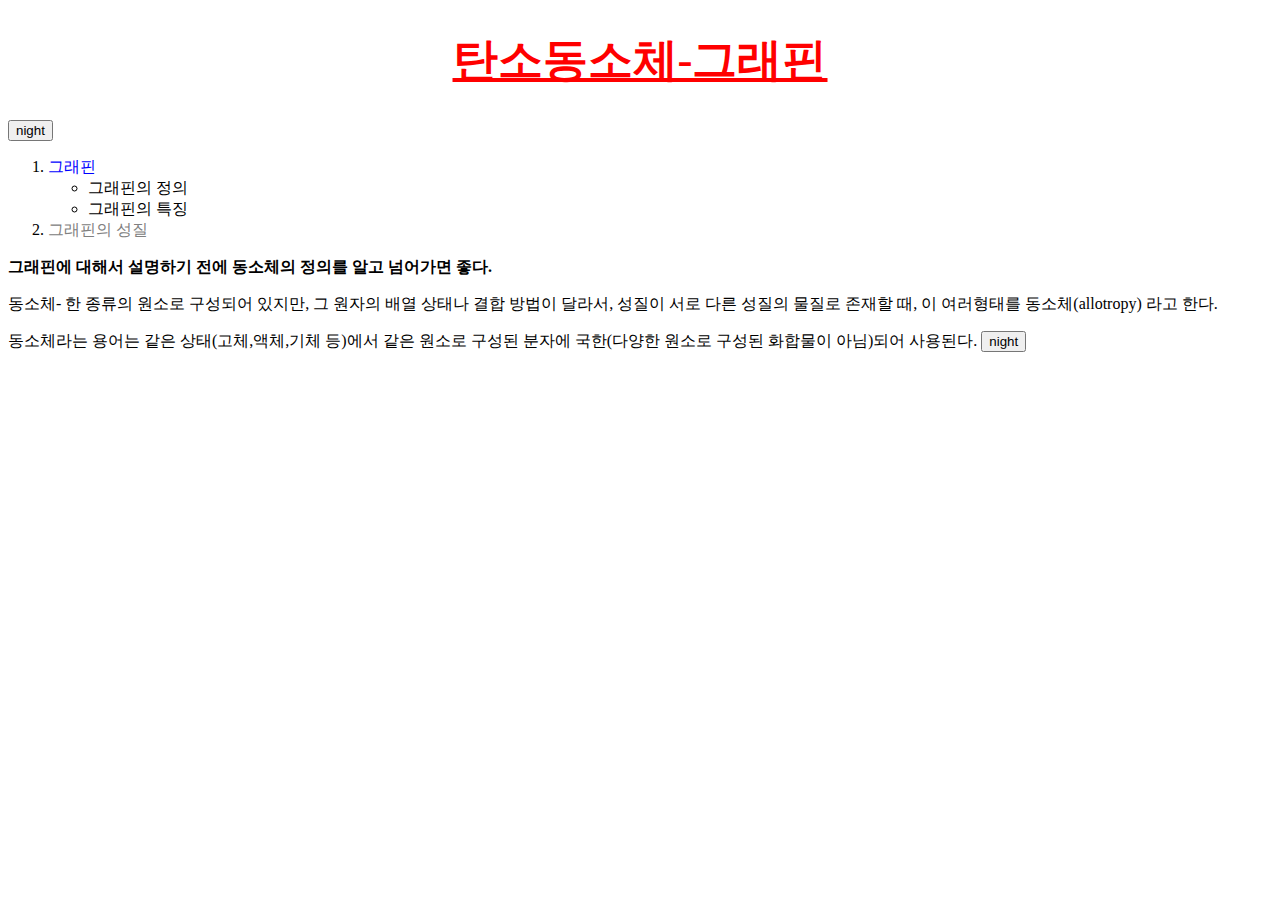
<file: index.HTML>
<!doctype html>
<html>
<head>
  <title>탄소 동소체 - 그래핀</title>
  <meta charset="utf-8">

<style>
  a {
    color:black;
    text-decoration: none;
  }
  #active {
    color:blue;
  }
  .saw {
    color:gray;
  }

  h1 {
    font-size:45px;
    text-align: center;
  }
</style>
<script src="https://ajax.googleapis.com/ajax/libs/jquery/3.6.0/jquery.min.js"></script>
<script src="colors.js"></script>
</head>

<body>
  <h1><a href="index.html" target="_blank" style="color:red; text-decoration:underline;">탄소동소체-그래핀</a></h1>
  <input id="night_day" type="button" value="night" onclick="
    nightDayHandler(this);
  ">
  <ol>
    <li><a href="1.html" target="_blank" class="saw" id="active">그래핀</a></li>
    <ul>
      <li>그래핀의 정의</li>
      <li>그래핀의 특징</li>
    </ul>
    <li><a href="2.html" target="_blank" class="saw">그래핀의 성질</a></li>
  </ol>
<!--
  <h1><a href="index.html" target="_blank"><font color="red">탄소동소체-그래핀</font></a></h1>
  <ol>
    <li><a href="1.html" target="_blank"><font color="red">그래핀</font></a></li>
    <ul>
      <li>그래핀의 정의</li>
      <li>그래핀의 특징</li>
    </ul>
    <li><a href="2.html" target="_blank"><font color="red">그래핀의 성질</font></a></li>
  </ol>
-->
  <strong>그래핀에 대해서 설명하기 전에 동소체의 정의를 알고 넘어가면 좋다.</strong>


  <p>동소체- 한 종류의 원소로 구성되어 있지만, 그 원자의 배열 상태나 결합 방법이
  달라서, 성질이 서로 다른 성질의 물질로 존재할 때, 이 여러형태를 동소체(allotropy)
  라고 한다.</p>
  동소체라는 용어는 같은 상태(고체,액체,기체 등)에서 같은 원소로 구성된 분자에
  국한(다양한 원소로 구성된 화합물이 아님)되어 사용된다.
  <input type="button" value="night" onclick="
  if(this.value === 'night') {
    document.querySelector('body').style.backgroundColor = 'black';
    document.querySelector('body').style.color = 'white';
    this.value = 'day';
  } else {
    document.querySelector('body').style.backgroundColor = 'white';
    document.querySelector('body').style.color = 'black';
    this.value = 'night';
  }
  ">
</body>
</html>
</file>
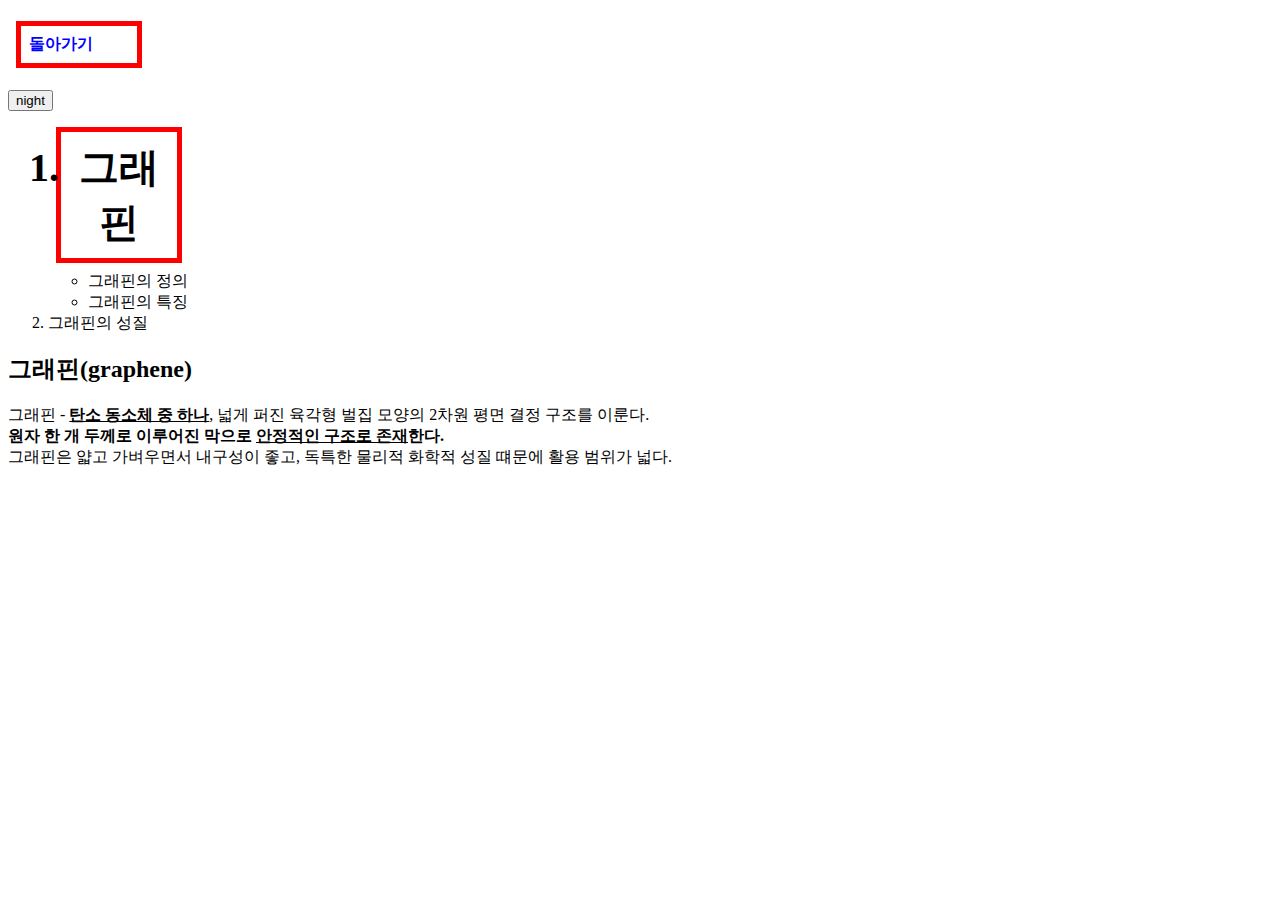
<file: 1.HTML>
<!doctype html>
<html>
<head>
  <title>탄소 동소체 - 그래핀</title>
  <meta charset="utf-8">
<link rel="stylesheet" href="style.css">
<script src="https://ajax.googleapis.com/ajax/libs/jquery/3.6.0/jquery.min.js"></script>
<script src="colors.js"></script>
</head>

<body>
  <h4><a href="index.html">돌아가기</a></h4>
  <input id="night_day" type="button" value="night" onclick="
    nightDayHandler(this);
  ">
  <ol>
    <h1><li>그래핀</li></h1>
    <ul>
      <li>그래핀의 정의</li>
      <li>그래핀의 특징</li>
    </ul>
    <li>그래핀의 성질</li>
  </ol>
  <h2>그래핀(graphene)</h2>
  그래핀 - <strong><u>탄소 동소체 중 하나</u></strong>, 넓게 퍼진 육각형 벌집 모양의 2차원 평면 결정 구조를 이룬다.
  <br><strong>원자 한 개 두께로 이루어진 막으로 <u>안정적인 구조로 존재</u>한다.</strong>
  <br>그래핀은 얇고 가벼우면서 내구성이 좋고, 독특한 물리적 화학적 성질 떄문에 활용 범위가 넓다.
</body>
</html>
</file>
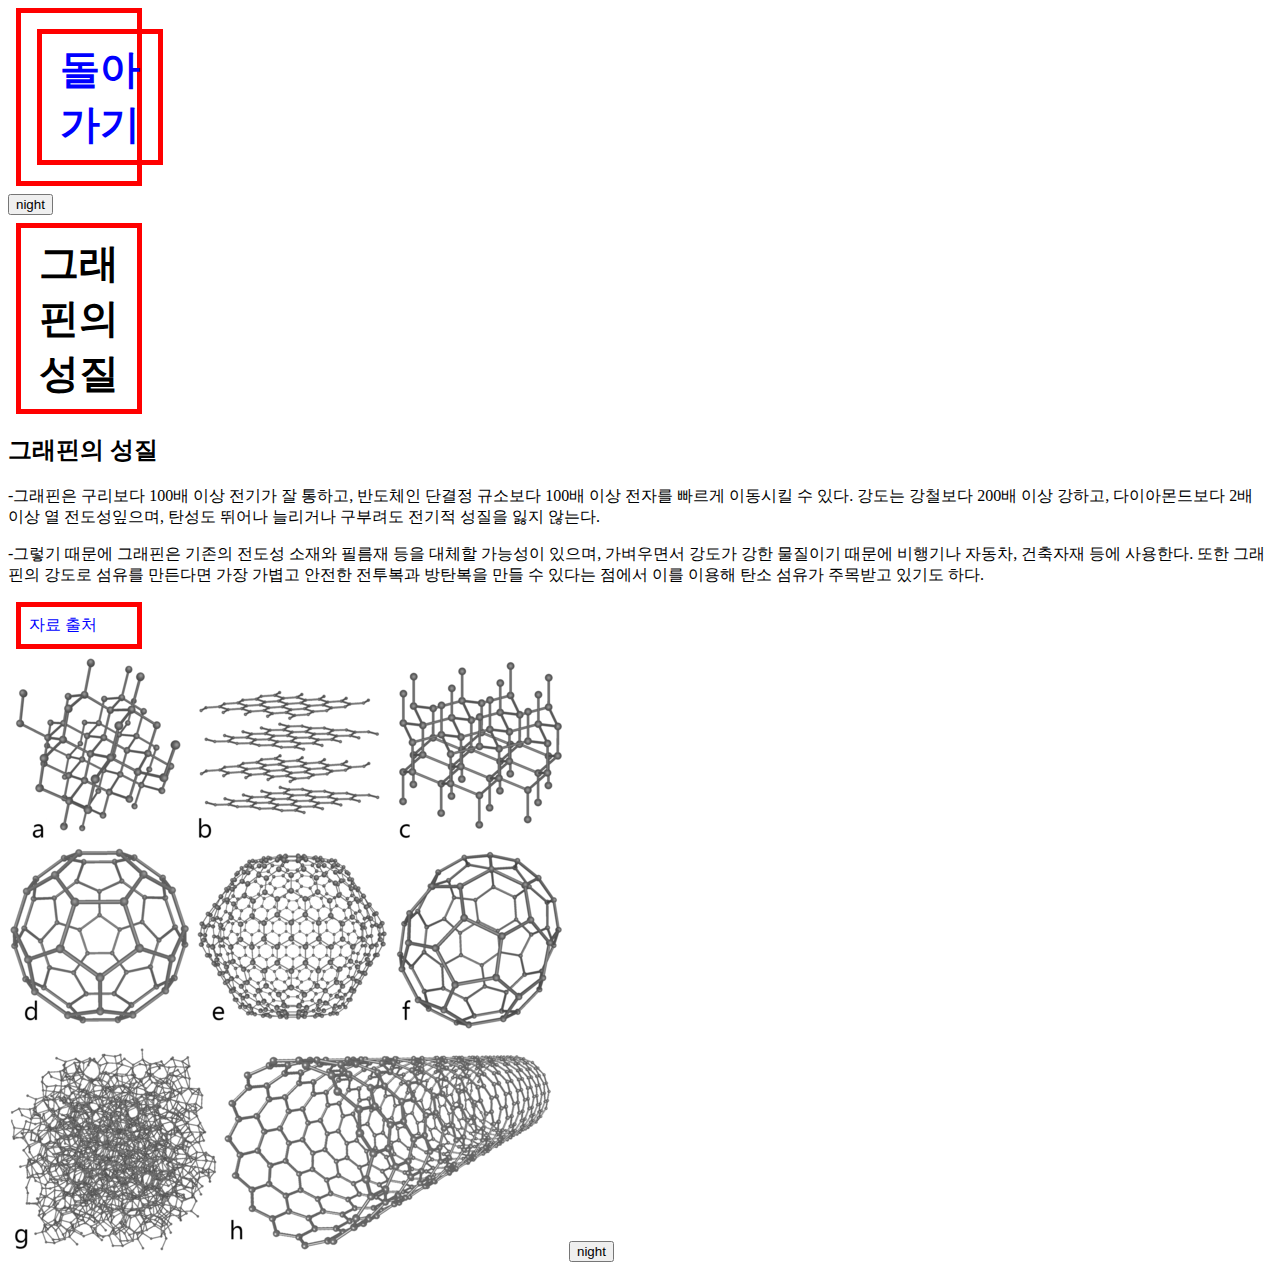
<file: 2.HTML>
<!doctype html>
<html>
<head>
  <title>탄소 동소체 - 그래핀</title>
  <meta charset="utf-8">
<link rel="stylesheet" href="style.css">
<script src="https://ajax.googleapis.com/ajax/libs/jquery/3.6.0/jquery.min.js"></script>
<script src="colors.js"></script>
</head>

<body>
  <h1><a href="index.html">돌아가기</a></h1>
  <input id="night_day" type="button" value="night" onclick="
    nightDayHandler(this);
  ">
  <h1>그래핀의 성질</h1>

  <h2>그래핀의 성질</h2>
  -그래핀은 구리보다 100배 이상 전기가 잘 통하고, 반도체인 단결정 규소보다 100배 이상 전자를 빠르게 이동시킬 수 있다.
  강도는 강철보다 200배 이상 강하고, 다이아몬드보다 2배 이상 열 전도성잎으며, 탄성도 뛰어나 늘리거나 구부려도 전기적
  성질을 잃지 않는다.<p>-그렇기 때문에 그래핀은 기존의 전도성 소재와 필름재 등을 대체할 가능성이 있으며,
    가벼우면서 강도가 강한 물질이기 때문에 비행기나 자동차, 건축자재 등에 사용한다. 또한 그래핀의 강도로
    섬유를 만든다면 가장 가볍고 안전한 전투복과 방탄복을 만들 수 있다는 점에서 이를 이용해 탄소 섬유가
    주목받고 있기도 하다.</p>
    <a href="https://en.wikipedia.org/wiki/File:Eight_Allotropes_of_Carbon.png" target="_blank" title="네이버 지식백과-그래">자료 출처</a>
  <img src="coding.png">
  <input type="button" value="night" onclick="
  if(this.value === 'night') {
    document.querySelector('body').style.backgroundColor = 'black';
    document.querySelector('body').style.color = 'white';
    this.value = 'day';
  } else {
    document.querySelector('body').style.backgroundColor = 'white';
    document.querySelector('body').style.color = 'black';
    this.value = 'night';
  }
  ">
</body>
</html>
</file>
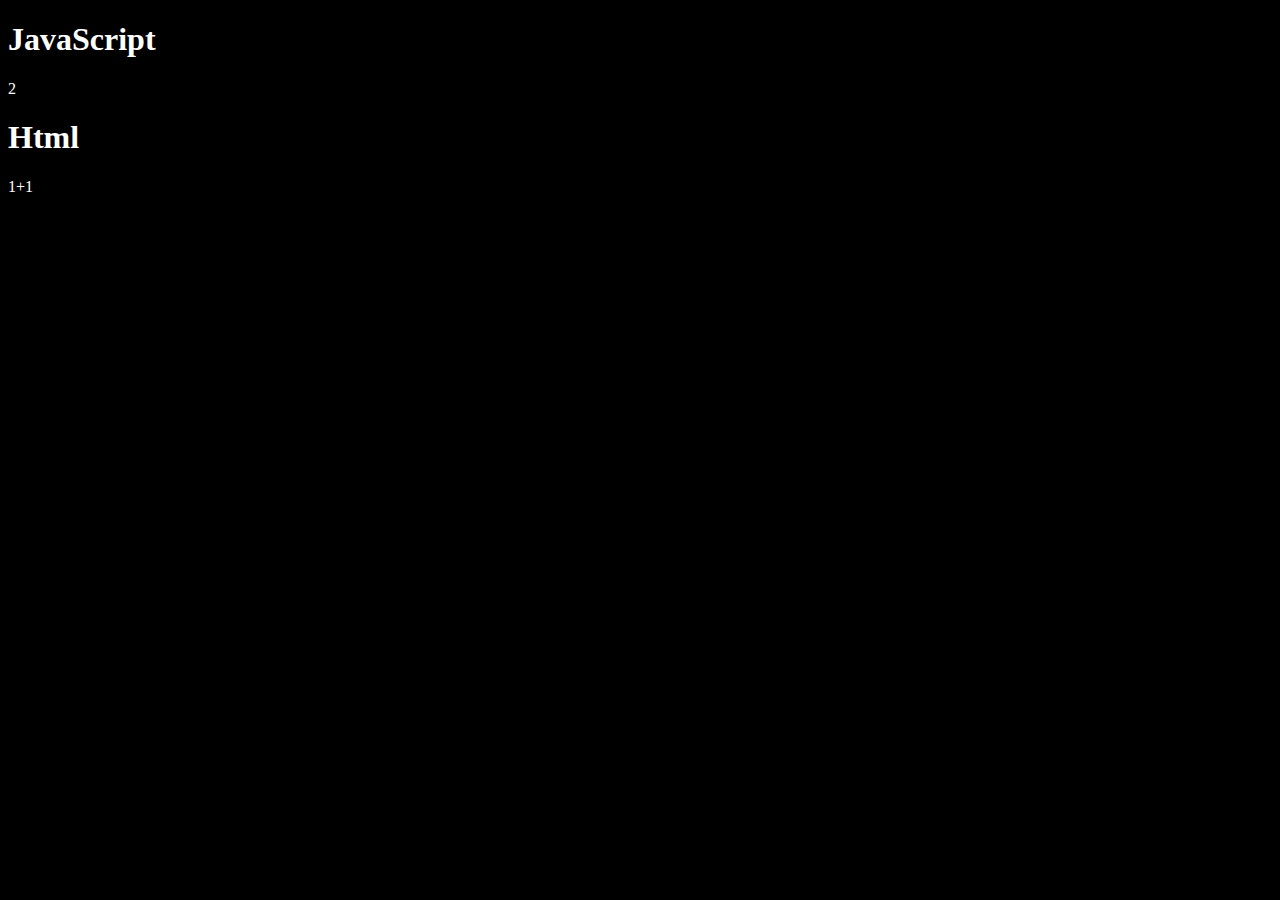
<file: ex1.html>
<!DOCTYPE html>
<html>
  <head>
    <meta charset="utf-8">
    <title>Web1 - JavaScript</title>
  </head>
  <body style="background-color:black;color:white;">
    <h1>JavaScript</h1>
    <script>
      document.write(1+1);

    </script>
    <h1>Html</h1>
    1+1
  </body>
</html>
</file>
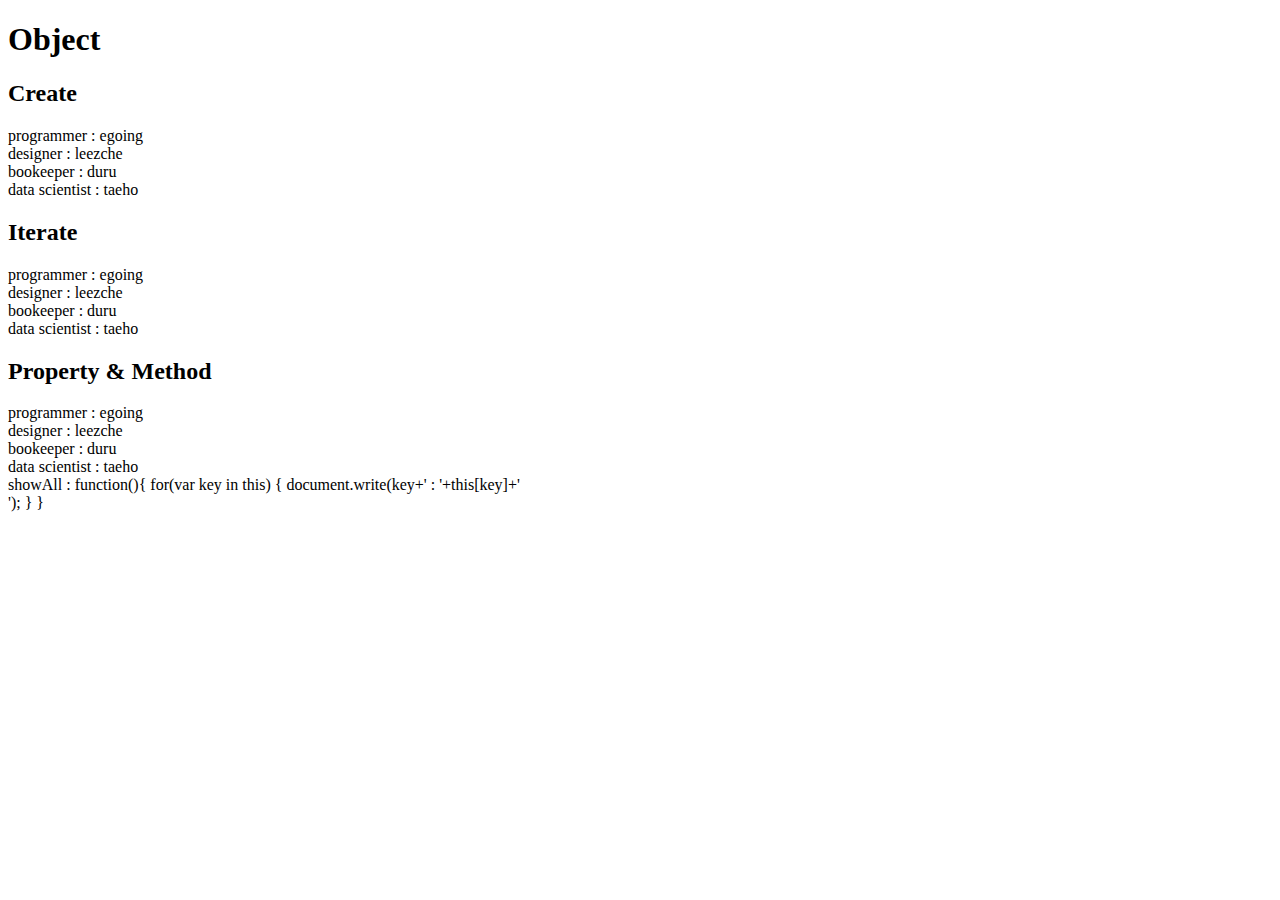
<file: ex10.html>
<!DOCTYPE html>
<html>
  <head>
    <meta charset="utf-8">
  </head>
  <body>
    <h1>Object</h1>
    <h2>Create</h2>
    <script>
      var coworkers = {
        "programmer":"egoing",
        "designer":"leezche"
      };
      document.write("programmer : "+coworkers.programmer+"<br>");
      document.write("designer : "+coworkers.designer+"<br>");
      coworkers.bookeeper = "duru";
      document.write("bookeeper : "+coworkers.bookeeper+"<br>");
      coworkers["data scientist"] = "taeho";
      document.write("data scientist : "+coworkers["data scientist"]+"<br>");
    </script>
    <h2>Iterate</h2>
    <script>
      for(var key in coworkers) {
        document.write(key+' : '+coworkers[key]+'<br>');
      }
    </script>
    <h2>Property & Method</h2>
    <script>
      coworkers.showAll = function(){
        for(var key in this) {
          document.write(key+' : '+this[key]+'<br>');
        }
      }
      coworkers.showAll();
    </script>
  </body>
</html>
</file>
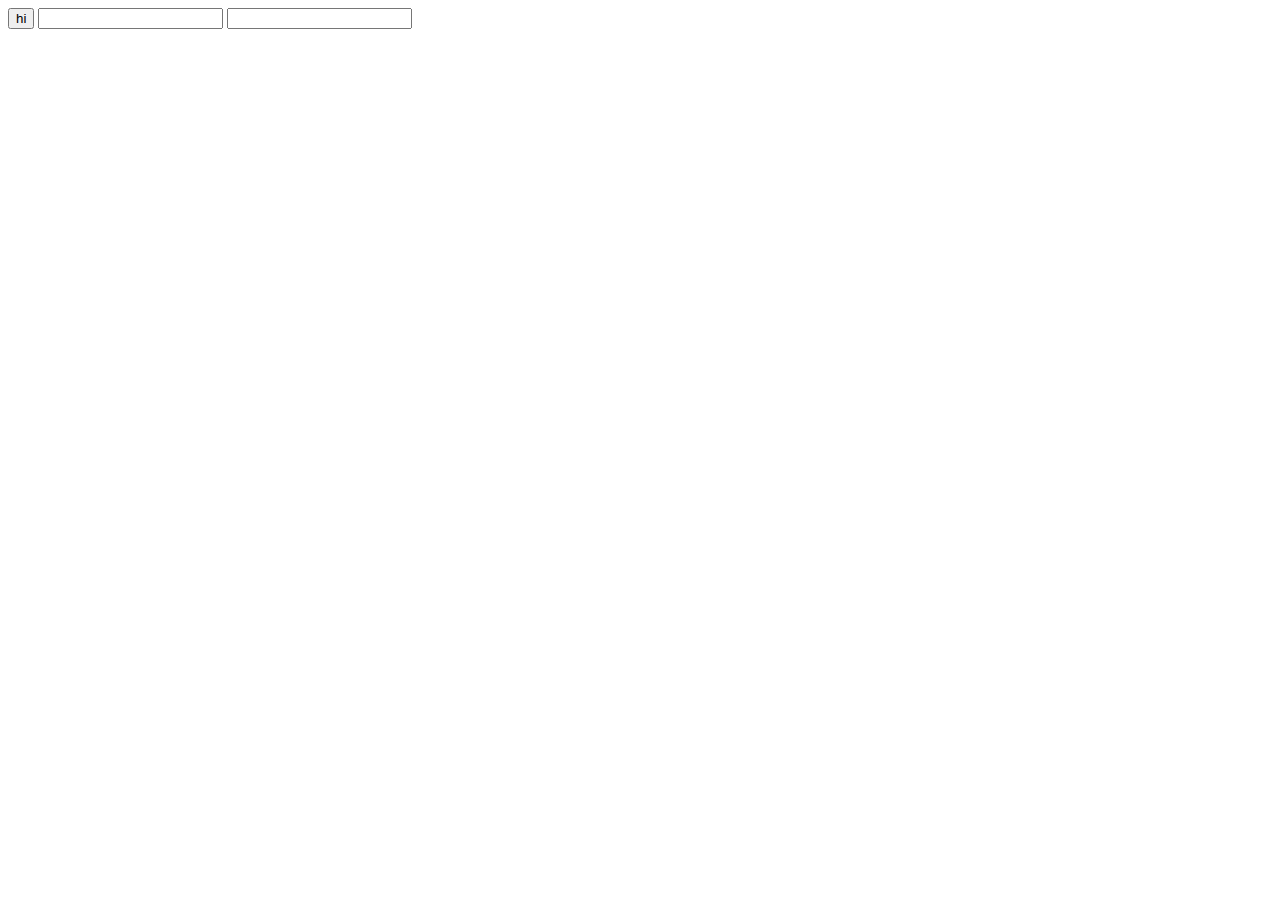
<file: ex2.html>
<!DOCTYPE html>
<html>
  <head>
    <meta charset="utf-8">
    <title></title>
  </head>
  <body>
    <input type="button" value="hi" onclick="alert('hi')">
    <input type="text" onchange="alert('changed')">
    <input type="text" onkeydown="alert('keydown!')">
  </body>
</html>
</file>
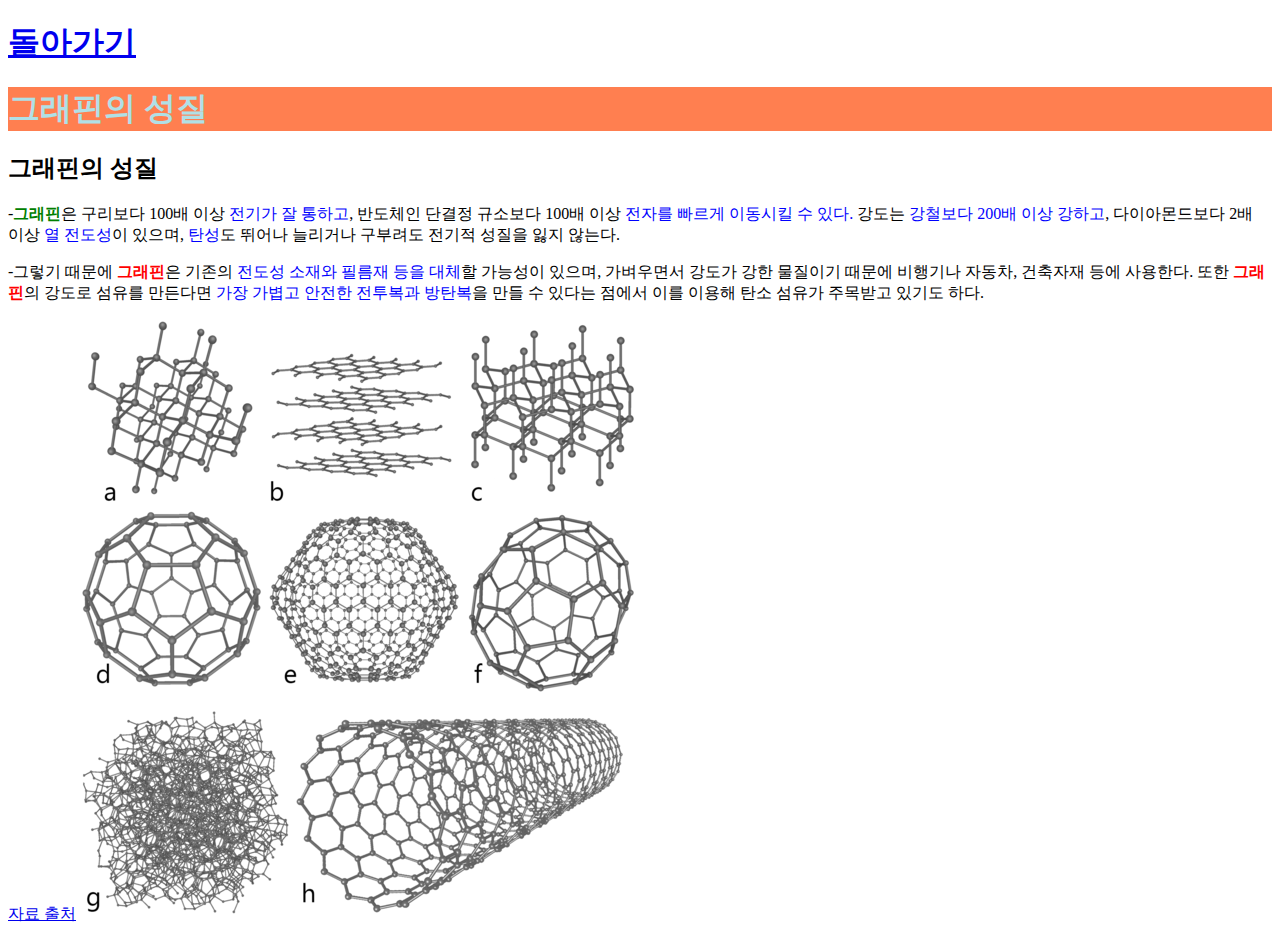
<file: ex3.HTML>
<!doctype html>
<html>
<head>
  <style>
  .js{
    font-weight: bold;
    color:red;
  }
  #first{
    color:green;
  }
  span{
    color:blue;
  }
  </style>
</head>
<body>
  <h1><a href="index.html">돌아가기</a></h1>
  <h1 style="background-color:coral;color:powderblue">그래핀의 성질</h1>

  <h2>그래핀의 성질</h2>
  -<span id="first" class="js">그래핀</span>은 구리보다 100배 이상 <span>전기가 잘 통하고</span>, 반도체인 단결정 규소보다 100배 이상 <span>전자를 빠르게 이동시킬 수 있다.</span>
  강도는 <span>강철보다 200배 이상 강하고</span>, 다이아몬드보다 2배 이상 <span>열 전도성</span>이 있으며, <span>탄성</span>도 뛰어나 늘리거나 구부려도 전기적
  성질을 잃지 않는다.<p>-그렇기 때문에 <span class="js">그래핀</span>은 기존의 <span>전도성 소재와 필름재 등을 대체</span>할 가능성이 있으며,
    가벼우면서 강도가 강한 물질이기 때문에 비행기나 자동차, 건축자재 등에 사용한다. 또한 <span class="js">그래핀</span>의 강도로
    섬유를 만든다면 <span>가장 가볍고 안전한 전투복과 방탄복</span>을 만들 수 있다는 점에서 이를 이용해 탄소 섬유가
    주목받고 있기도 하다.</p>
    <a href="https://en.wikipedia.org/wiki/File:Eight_Allotropes_of_Carbon.png" target="_blank" title="네이버 지식백과-그래">자료 출처</a>
  <img src="coding.png">
</body>
</html>
</file>
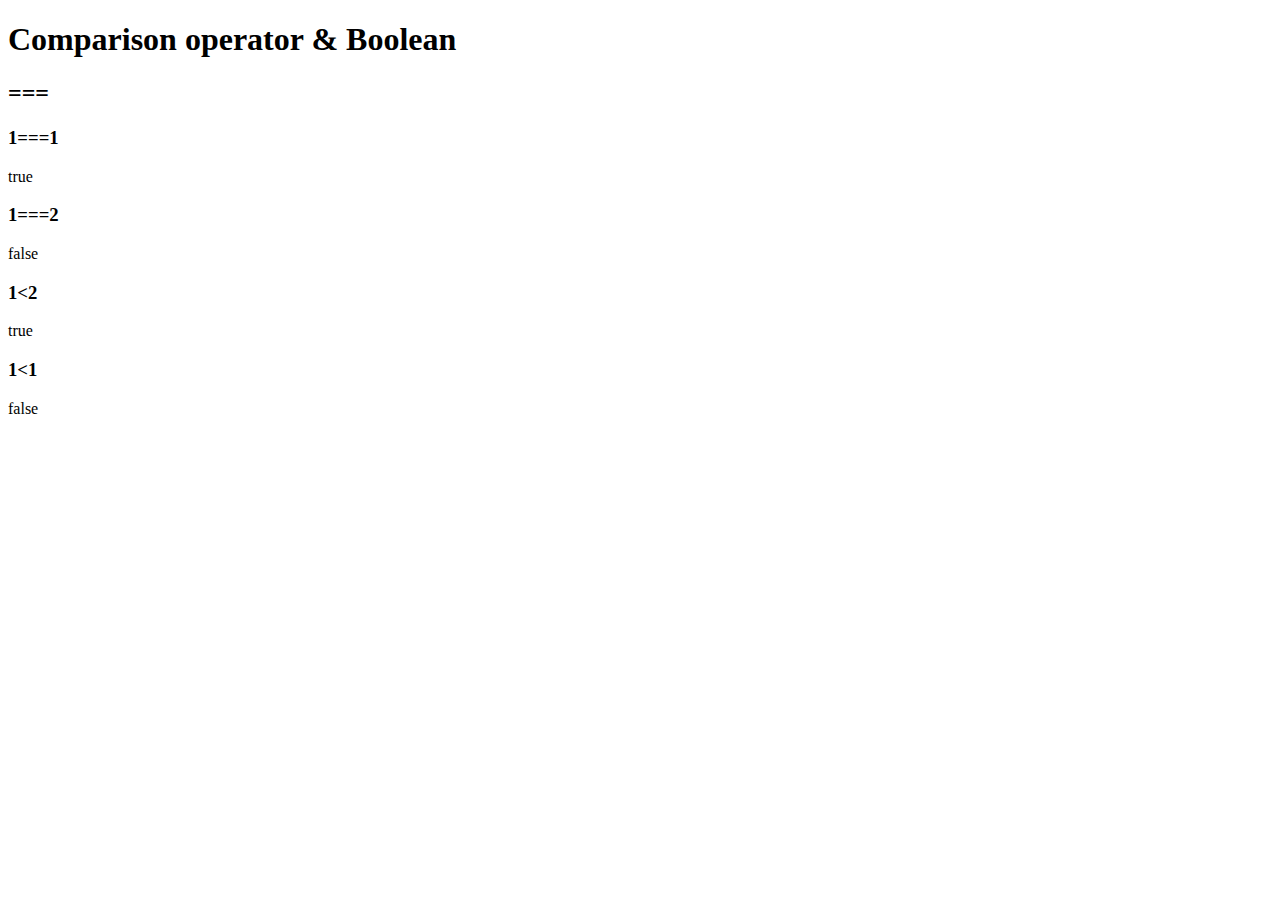
<file: ex4.html>
<!DOCTYPE html>
<html>
  <head>
    <meta charset="utf-8">
    <title></title>
  </head>
  <body>
    <h1>Comparison operator & Boolean</h1>
    <h2>===</h2>
    <h3>1===1</h3>
    <script>
      document.write(1===1);
    </script>

    <h3>1===2</h3>
    <script>
      document.write(1===2);
    </script>

    <h3>1&lt;2</h3>
    <script>
      document.write(1<2);
    </script>

    <h3>1&lt;1</h3>
    <script>
      document.write(1<1);
    </script>
  </body>
</html>
</file>
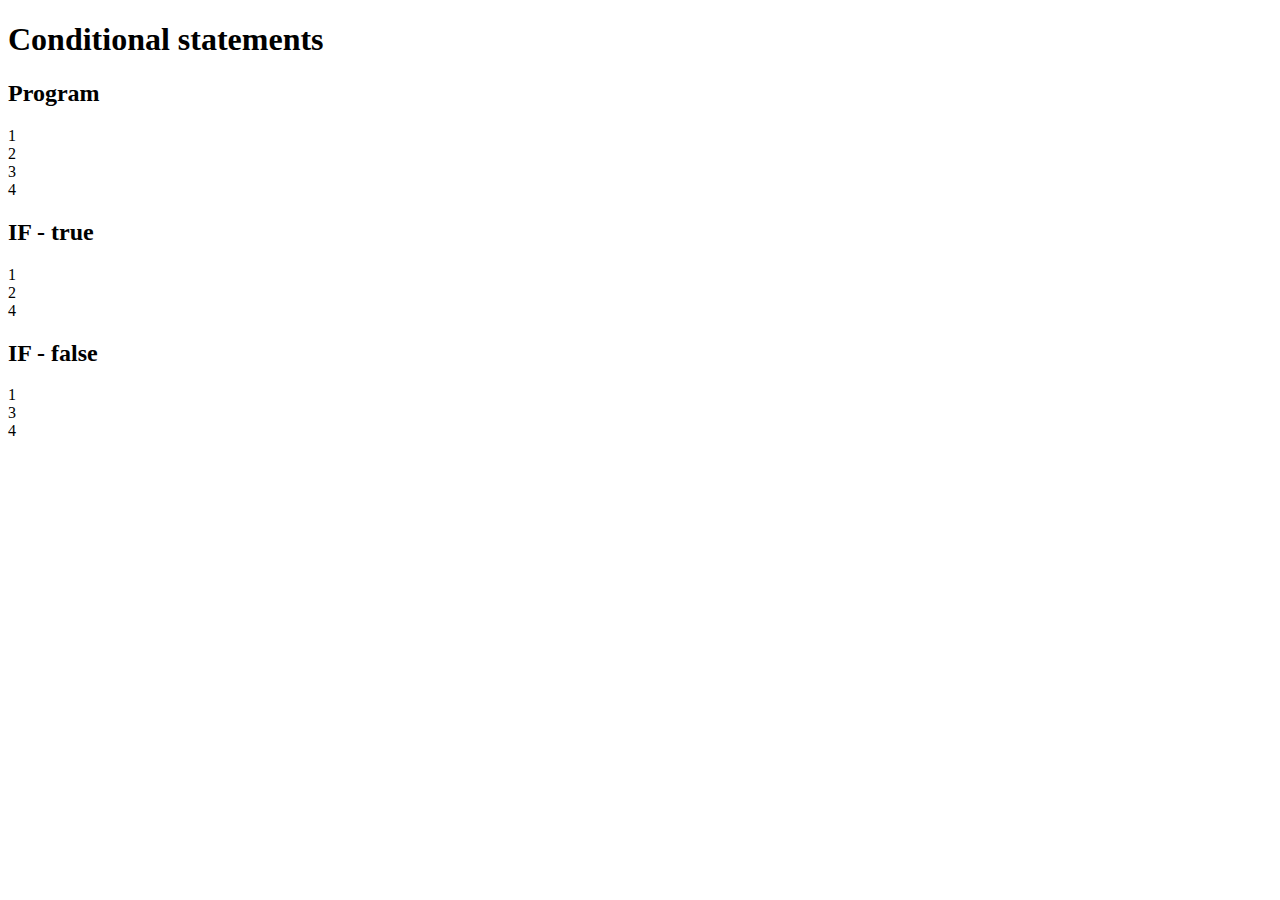
<file: ex5.html>
<!DOCTYPE html>
<html>
  <head>
    <meta charset="utf-8">
    <title></title>
  </head>
  <body>
    <h1>Conditional statements</h1>
    <h2>Program</h2>
    <script>
      document.write("1<br>");
      document.write("2<br>");
      document.write("3<br>");
      document.write("4<br>");
    </script>
    <h2>IF - true</h2>
    <script>
    document.write("1<br>");
    if(true){
      document.write("2<br>");
    } else {
      document.write("3<br>");
    }
    document.write("4<br>");
    </script>

    <h2>IF - false</h2>
    <script>
    document.write("1<br>");
    if(false){
      document.write("2<br>");
    } else {
      document.write("3<br>");
    }
    document.write("4<br>");
    </script>
  </body>
</html>
</file>
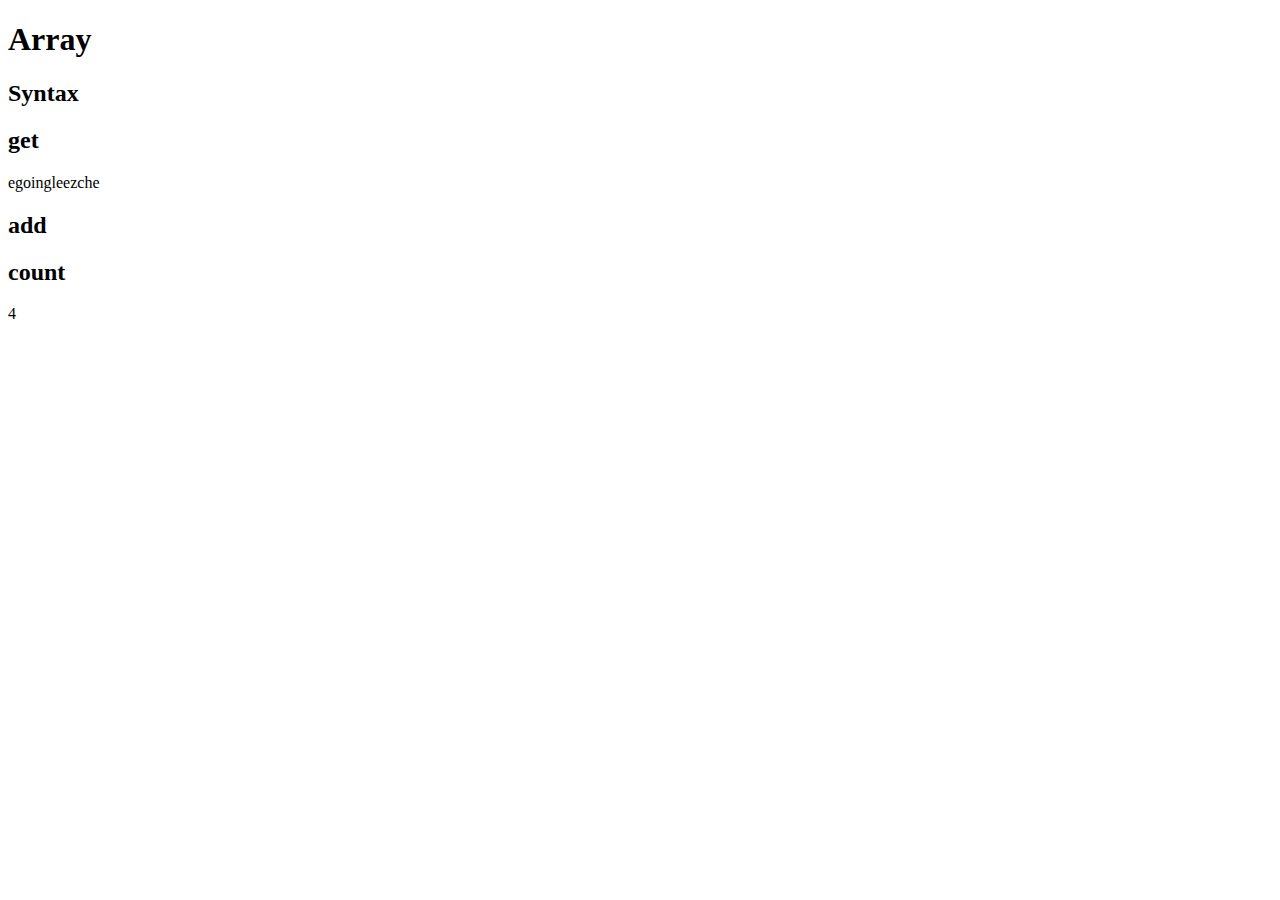
<file: ex6.html>
<!DOCTYPE html>
<html>
  <head>
    <meta charset="utf-8">
    <title></title>
  </head>
  <body>
    <h1>Array</h1>
    <h2>Syntax</h2>
    <script>
      var coworkers = ["egoing", "leezche"];
    </script>

    <h2>get</h2>
    <script>
      document.write(coworkers[0]);
      document.write(coworkers[1]);
    </script>

    <h2>add</h2>
    <script>
      coworkers.push('duru');
      coworkers.push('teaho');
    </script>

    <h2>count</h2>
    <script>
      document.write(coworkers.length);
    </script>
  </body>
</html>
</file>
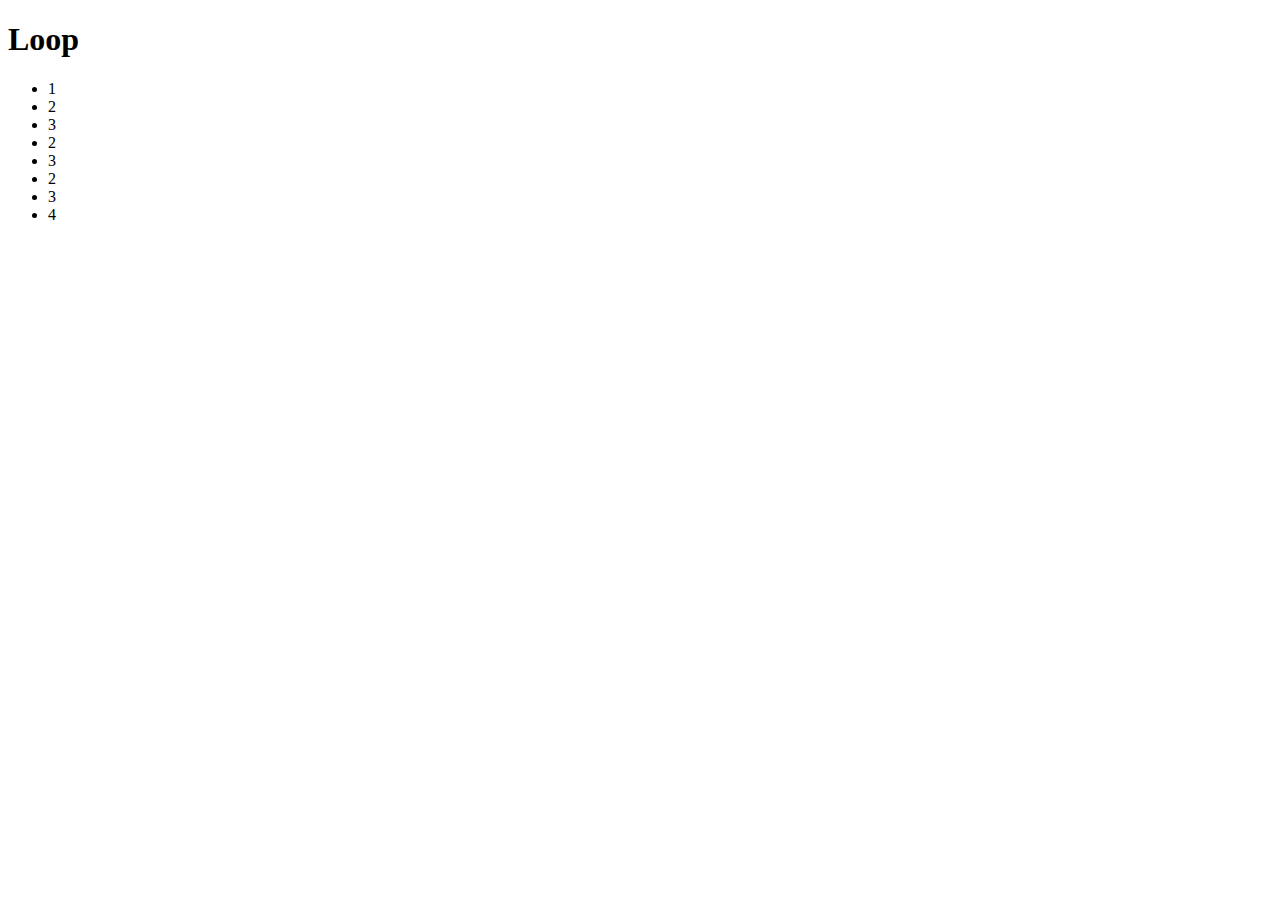
<file: ex7.html>
<!DOCTYPE html>
<html>
  <head>
    <meta charset="utf-8">
    <title></title>
  </head>
  <body>
    <h1>Loop</h1>
    <ul>
      <script>
        document.write('<li>1</li>');
        var i = 0;
        while(i < 3){
          document.write('<li>2</li>');
          document.write('<li>3</li>');
          i = i + 1;

        }
        document.write('<li>4</li>');
      </script>
    </ul>
  </body>
</html>
</file>
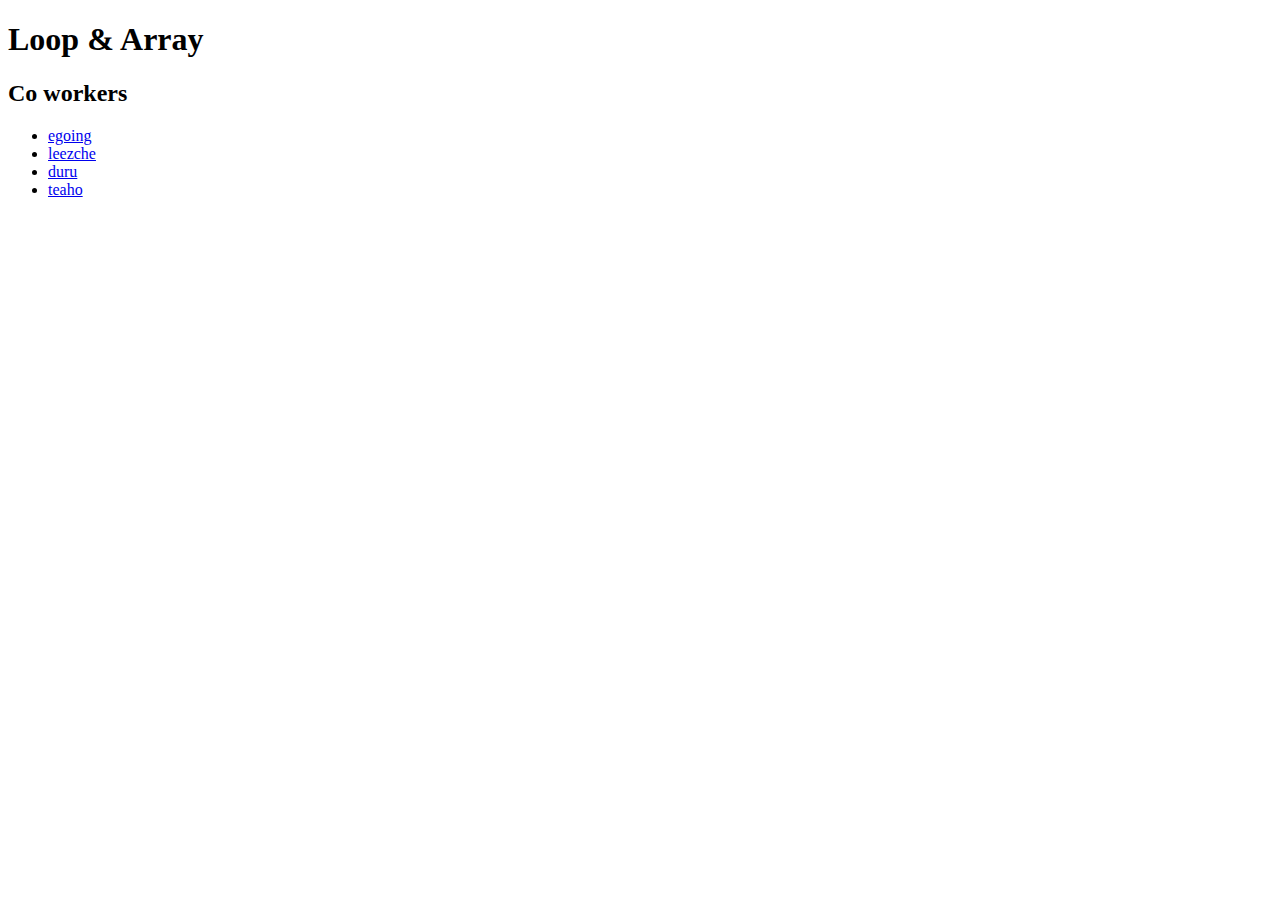
<file: ex8.html>
<!DOCTYPE html>
<html>
  <head>
    <meta charset="utf-8">
    <title></title>
  </head>
  <body>
    <h1>Loop & Array</h1>
    <script>
      var coworkers = ['egoing', 'leezche', 'duru', 'teaho'];
    </script>
    <h2>Co workers</h2>
    <ul>
      <script>
        var i = 0;
        while(i < coworkers.length){
          document.write('<li><a href="http://a.com/'+coworkers[i]+'">'+coworkers[i]+'</a></li>');
          i = i + 1;
        }
      </script>
    </ul>
  </body>
</html>
</file>
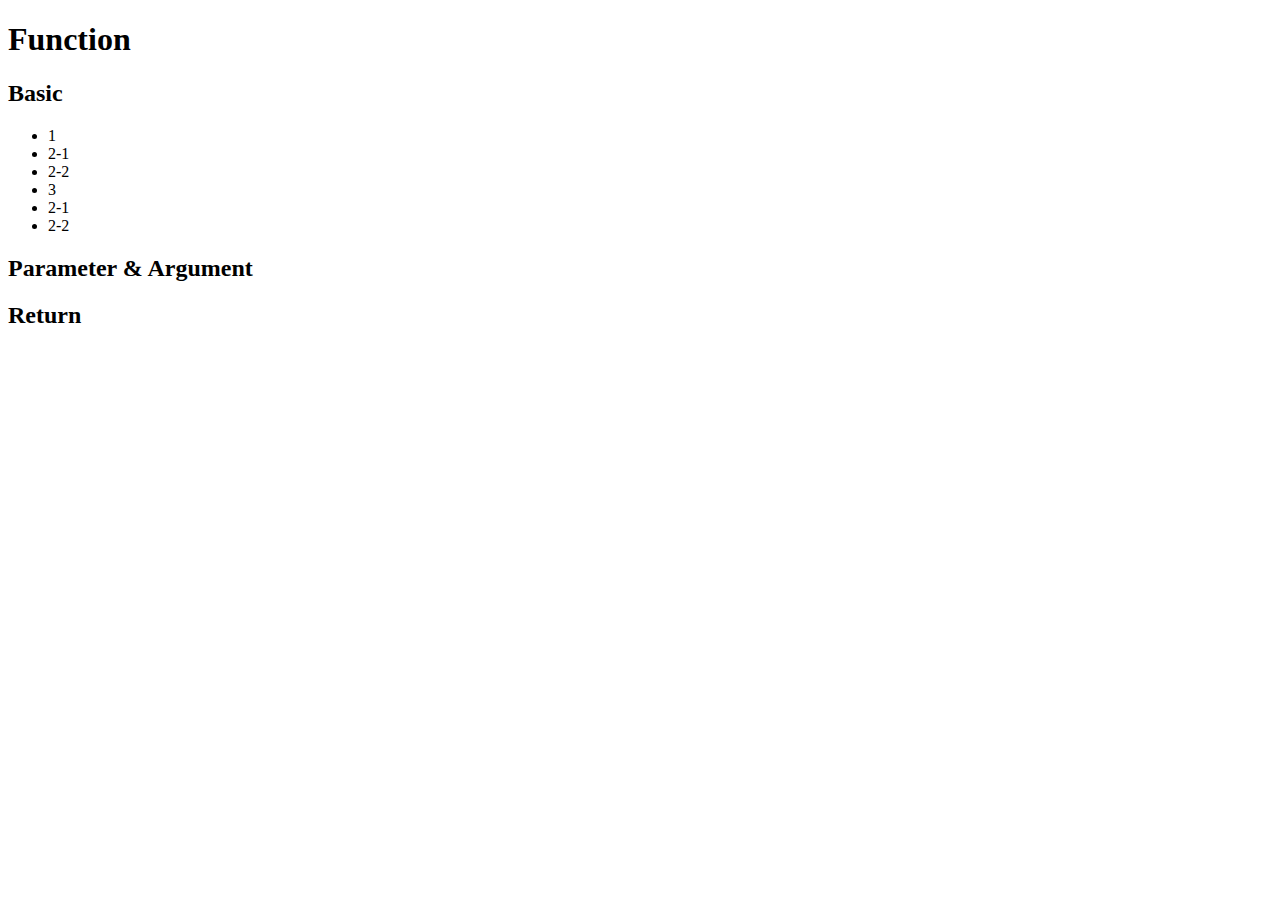
<file: ex9.html>
<!DOCTYPE html>
<html>
  <head>
    <meta charset="utf-8">
    <title></title>
  </head>
  <body>
    <h1>Function</h1>
    <h2>Basic</h2>
    <ul>
      <script>
        function two() {
          document.write('<li>2-1</li>');
          document.write('<li>2-2</li>');
        }
        document.write('<li>1</li>');
        two();
        document.write('<li>3</li>');
        two();
      </script>
    </ul>
    <h2>Parameter & Argument</h2>
    <h2>Return</h2>
  </body>
</html>
</file>
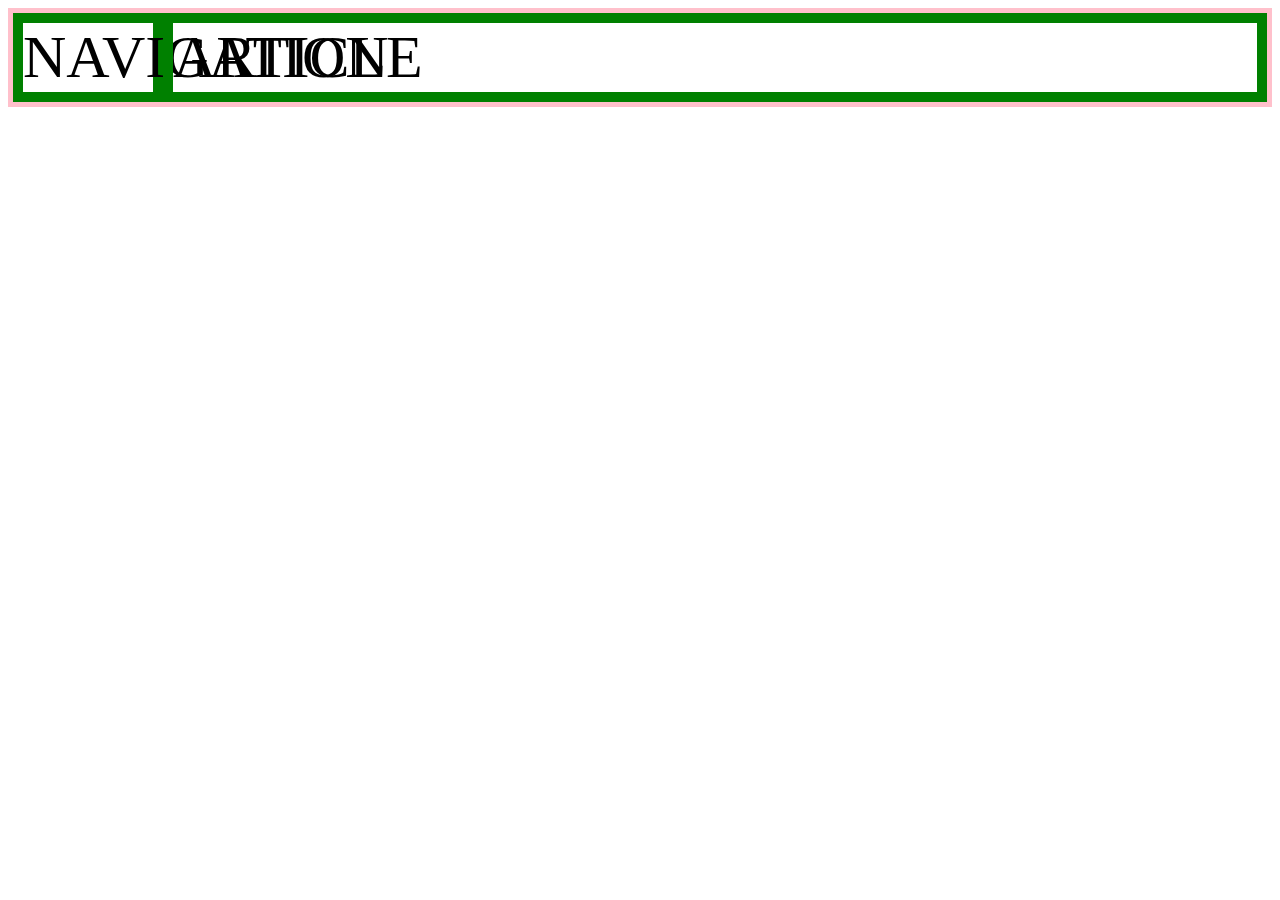
<file: grid.html>
<!doctype html>
<html>
  <head>
    <meta charset="utf-8">
    <title></title>
  <link rel="stylesheet" href="style.css">
  </head>
  <body>
    <div id="grid">
      <div>NAVIGATION</div>
      <div>ARTICLE</div>
    </div>
  </body>
</html>
</file>
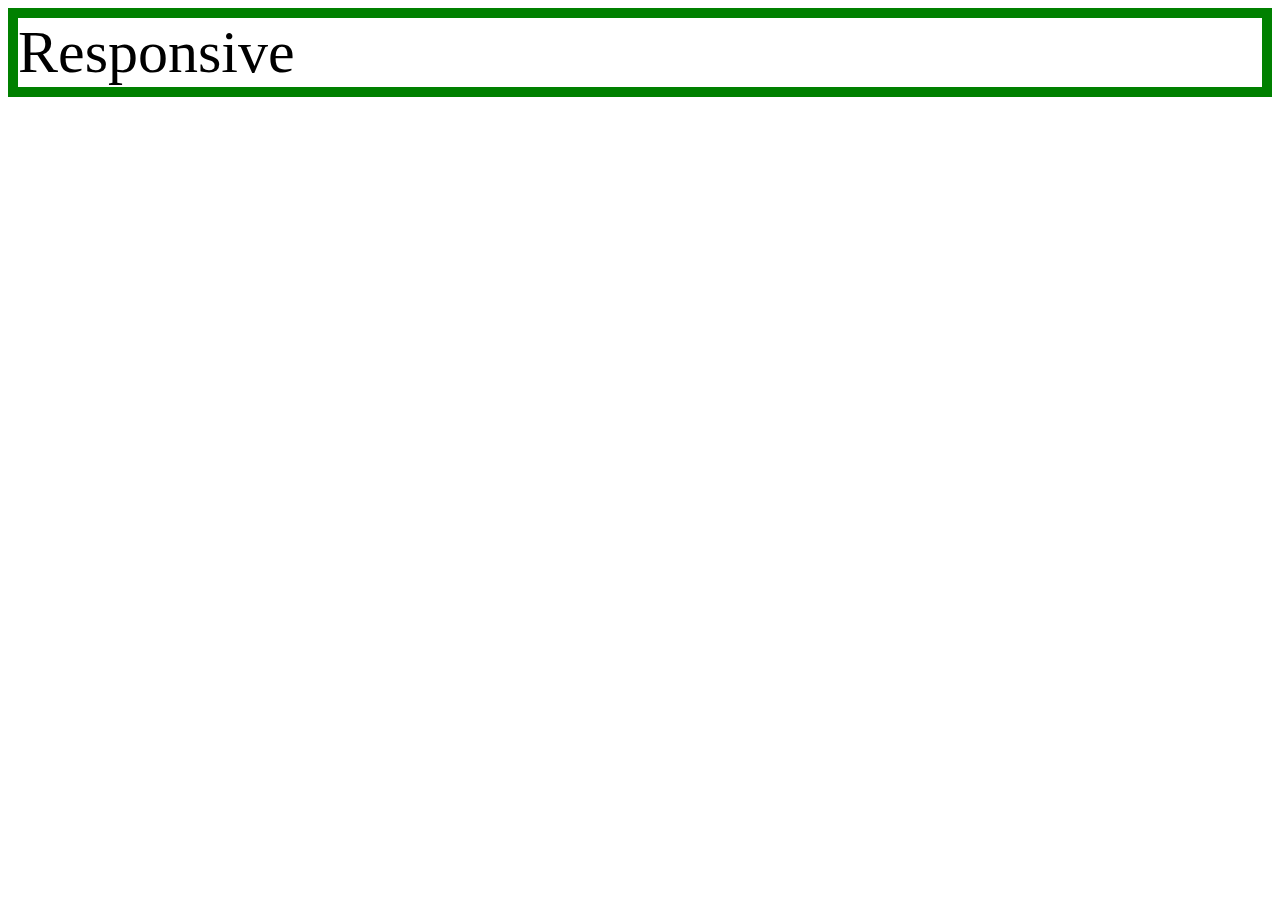
<file: mediaquery.html>
<!doctype html>
<html>
  <head>
    <meta charset="utf-8">
    <title></title>
    <link rel="stylesheet" href="style.css">
  </head>
  <body>
    <div>
      Responsive
    </div>
  </body>
</html>
</file>
<file: style.css>
a {
  color:black;
  text-decoration: none;
}
#active {
  color:blue;
}
.saw {
  color:gray;
}

h1 {
  font-size:40px;
  text-align: center;
}

a {
  color:blue;
}
h1, a{
  border:5px solid red;
  padding:8px;
  margin:8px;
  display:block;
  width:100px;
}


#grid{
  border:5px solid pink;
  display:grid;
  grid-template-columns: 150px 1fr;
}
div {
  border:5px solid gray;
}
div{
  border:10px solid green;
  font-size:60px;
}
@midea(min-width:800px) {

  div{
    display:none;
  }
}
</file>
